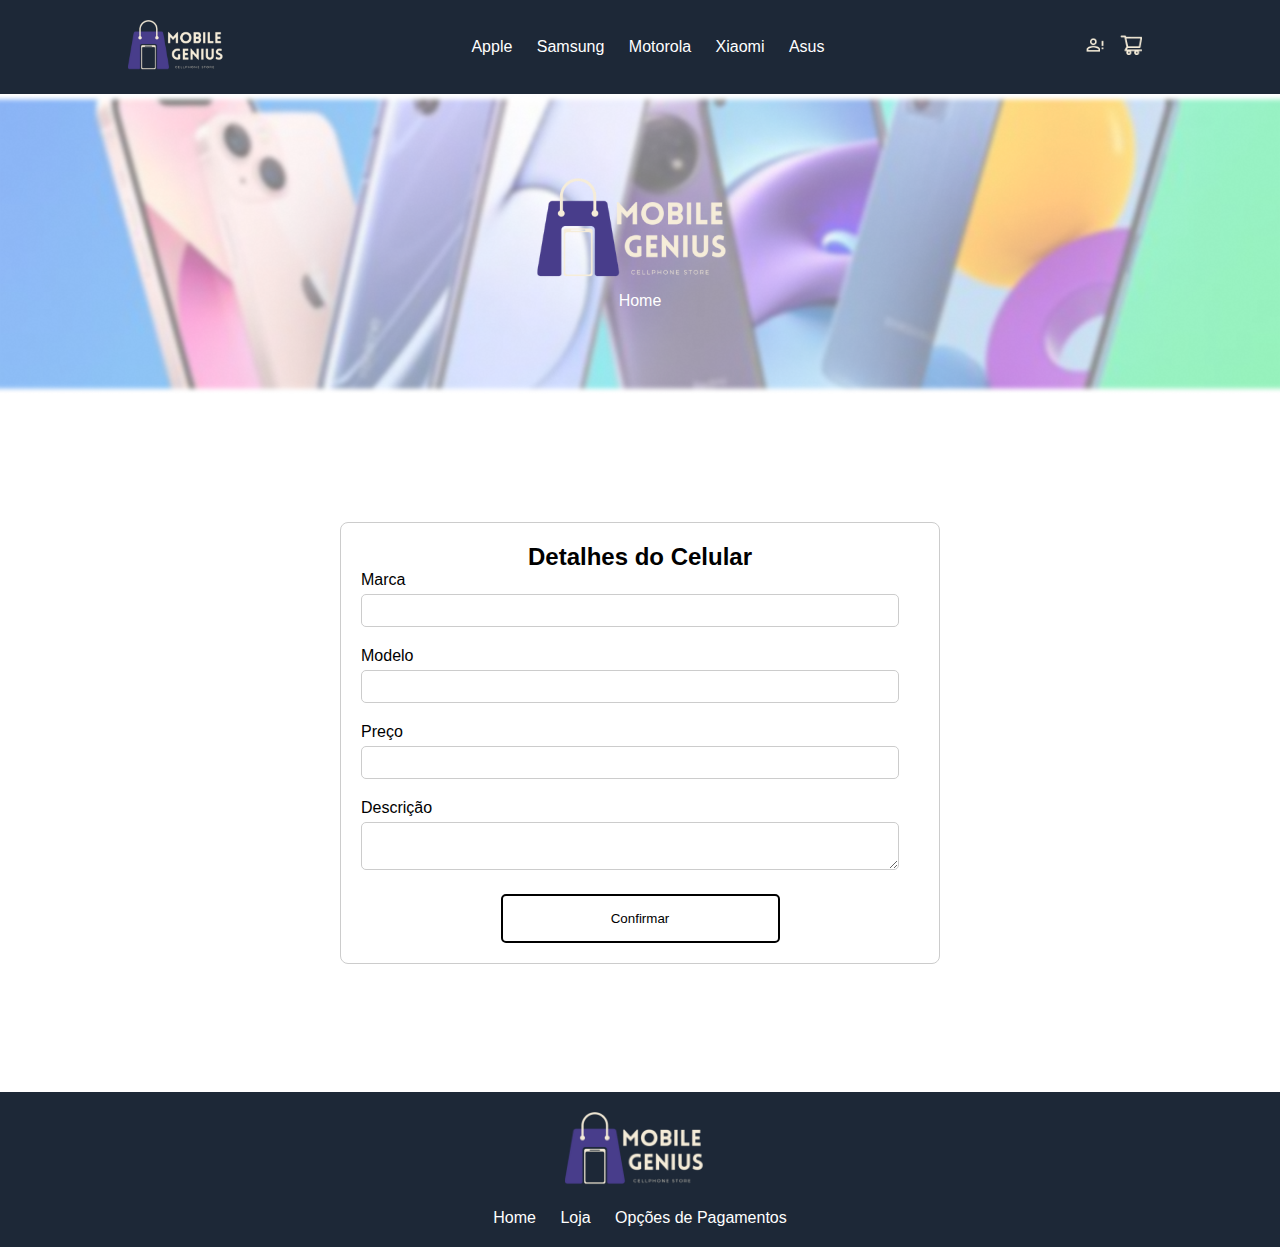
<file: telas/cadastroCelular.html>
<!DOCTYPE html>
<html lang="pt-BR">
<head>
    <meta charset="UTF-8">
    <meta name="viewport" content="width=device-width, initial-scale=1.0">
    <title>Mobile Genius</title>
    <link rel="stylesheet" href="cadastroCelular.css">
</head>
<body>
    <header>
        <div class="container">
            <nav>
                <div class="logo">
                    <img src="logo.png" alt="Mobile Genius">
                </div>
                <div class="menu">
                    <ul>
                        <li><a href="#">Apple</a></li>
                        <li><a href="#">Samsung</a></li>
                        <li><a href="#">Motorola</a></li>
                        <li><a href="#">Xiaomi</a></li>
                        <li><a href="#">Asus</a></li>
                    </ul>
                </div>
                <div class="icones">
                    <a href="#"><img src="user.png" alt="user"></a>
                    <a href="#"><img src="carrinho.png" alt="carrinho"></a>
                </div>
            </nav>
        </div>
    </header>

    <section class="banner">
        <div class="container">
            <div class="banner-content">
                <img src="logo.png" alt="Mobile Genius">
                <a href="#" class="home-link">Home</a>
            </div>
        </div>
    </section>
    

    <section class="form">
        <div class="container-form">
            <h2>Detalhes do Celular</h2>
            <form>
              <div class="form-group">
                <label for="marca">Marca</label>
                <input type="text" id="marca" name="marca" required>
              </div>
              <div class="form-group">
                <label for="modelo">Modelo</label>
                <input type="text" id="modelo" name="modelo" required>
              </div>
              <div class="form-group">
                <label for="preco">Preço</label>
                <input type="text" id="preco" name="preco" required>
              </div>
              <div class="form-group">
                <label for="descricao">Descrição</label>
                <textarea id="descricao" name="descricao" required></textarea>
              </div>
              <button type="submit">Confirmar</button>
            </form>
          </div>
    </section>

    <footer>
        <div class="container">
            <div class="footer-logo">
                <img src="logo.png" alt="Mobile Genius">
            </div>
            <div class="footer-links">
                <ul>
                    <li><a href="#">Home</a></li>
                    <li><a href="#">Loja</a></li>
                    <li><a href="#">Opções de Pagamentos</a></li>
                </ul>
            </div>
        </div>
    </footer>
</body>
</html>
</file>
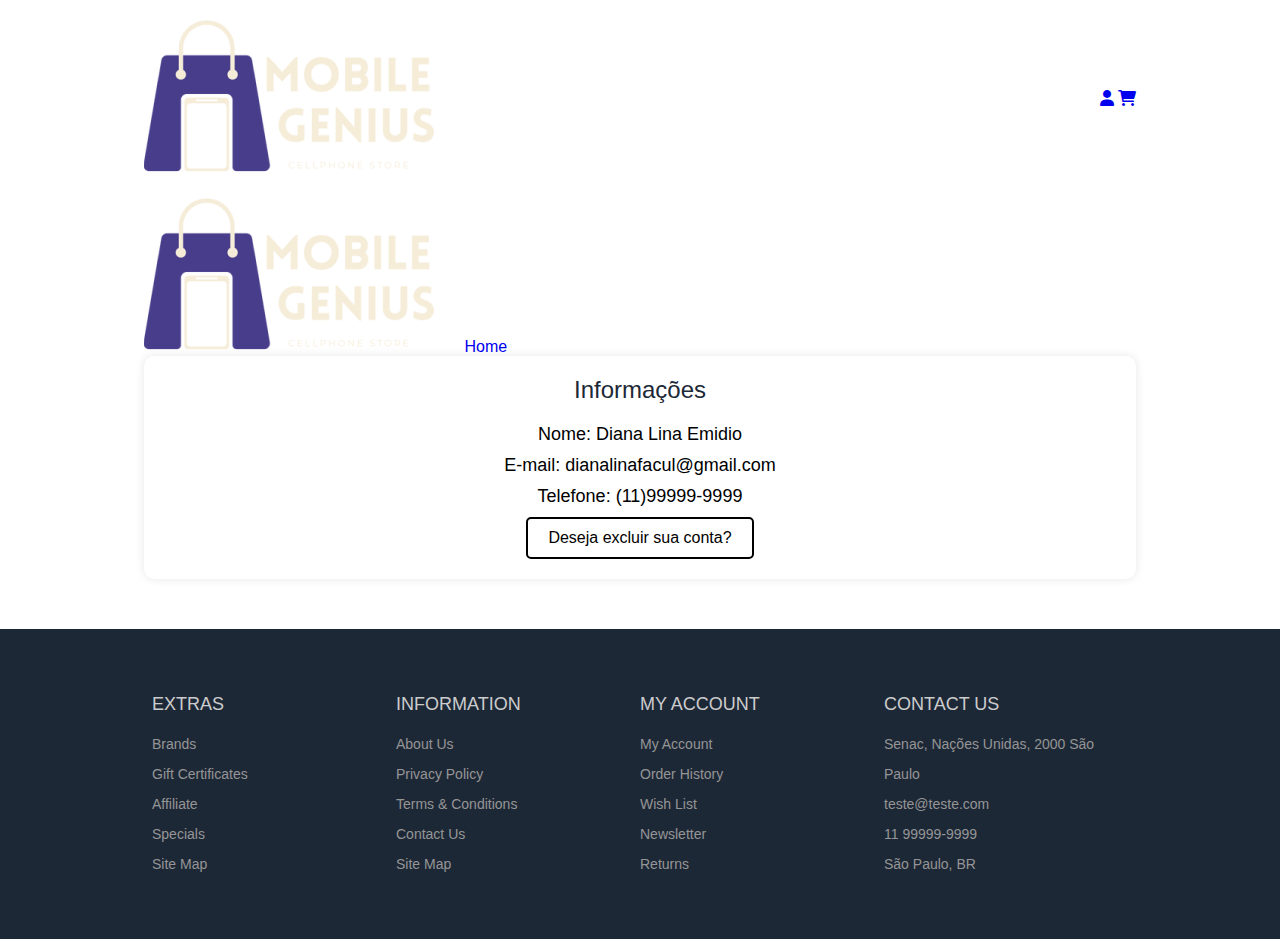
<file: mobile-genius/mobile-genius/src/main/webapp/areaCliente.html>
<!DOCTYPE html>
<html lang="pt-BR">

<head>
    <meta charset="UTF-8">
    <meta name="viewport" content="width=device-width, initial-scale=1.0">

    
    <link rel="stylesheet" href="./style/areaCliente.css">
    <link rel="stylesheet" href="./styles.css">

    <link rel="stylesheet" href="https://cdnjs.cloudflare.com/ajax/libs/font-awesome/6.0.0-beta3/css/all.min.css">
</head>
<body>
    <header>
        <div class="container">
            <nav>
                <div class="logo">
                    <a href="index.jsp">
                        <img src="./img/logo.png" alt="Mobile Genius">
                    </a>
                </div>
                <div class="menu">

                </div>
                <div class="icones">
                    <a href="paginaManutencao.jsp"><i class="fa-solid fa-user"></i></a>
                    <a href="paginaManutencao.jsp"><i class="fa-solid fa-cart-shopping"></i></a>
                </div>
            </nav>
        </div>
    </header>

    <section class="banner">
        <div class="container">
            <div class="banner-content">
                <img src="./img/logo.png" alt="Mobile Genius">
                <a href="#" class="home-link">Home</a>
            </div>
        </div>
    </section>

    <section class="cliente-info">
        <div class="container">
            <div class="info">
                <h3>Informações</h3>
                <p>Nome: Diana Lina Emidio</p>
                <p>E-mail: dianalinafacul@gmail.com</p>
                <p>Telefone: (11)99999-9999</p>
                <button type="button" class="excluir-btn">Deseja excluir sua conta?</button>
            </div>
        </div>
    </section>

  <!-- Footer -->
  <footer id="footer" class="section footer">
    <div class="container">
      <div class="footer__top">
        <div class="footer-top__box">
          <h3>EXTRAS</h3>
          <a href="#">Brands</a>
          <a href="#">Gift Certificates</a>
          <a href="#">Affiliate</a>
          <a href="#">Specials</a>
          <a href="#">Site Map</a>
        </div>
        <div class="footer-top__box">
          <h3>INFORMATION</h3>
          <a href="#">About Us</a>
          <a href="#">Privacy Policy</a>
          <a href="#">Terms & Conditions</a>
          <a href="#">Contact Us</a>
          <a href="#">Site Map</a>
        </div>
        <div class="footer-top__box">
          <h3>MY ACCOUNT</h3>
          <a href="#">My Account</a>
          <a href="#">Order History</a>
          <a href="#">Wish List</a>
          <a href="#">Newsletter</a>
          <a href="#">Returns</a>
        </div>
        <div class="footer-top__box">
          <h3>CONTACT US</h3>
          <div>
            Senac, Nações Unidas, 2000 São Paulo
          </div>
          <div>
            teste@teste.com
          </div>
          <div>
            11 99999-9999
          </div>
          <div>
            São Paulo, BR
          </div>
        </div>
      </div>
    </div>
  </footer>
  <!-- End Footer -->
</body>
</html>
</file>
<file: telas/cadastroCelular.css>
* {
    margin: 0;
    padding: 0;
    box-sizing: border-box;
}

body {
    font-family: Arial, sans-serif;
}

.container {
    width: 80%;
    margin: 0 auto;
}

header {
    background-color: #1D2837;
    color: #fff;
    padding: 20px 0;
}

nav {
    display: flex;
    justify-content: space-between;
    align-items: center;
}

.logo img {
    height: 50px;
}

.menu ul {
    list-style: none;
}

.menu ul li {
    display: inline-block;
    margin-right: 20px;
}

.menu ul li a {
    color: #fff;
    text-decoration: none;
}

.icones img {
    height: 20px; 
    margin-right: 10px; 
}

.banner {
    background-image: url('banner.png');
    background-size: cover;
    background-position: center;
    height: 300px;
    margin-bottom: 10%; 
    position: relative; /* Adicionando posição relativa para alinhar a logo e o link */
}

.banner-content {
    position: absolute;
    top: 50%;
    left: 50%;
    transform: translate(-50%, -50%);
    text-align: center;
}

.banner-content img {
    height: 100px;
}

.home-link {
    display: block;
    color: #fff;
    text-decoration: none;
    margin-top: 10px;
}


.container-form {
    max-width: 600px;
    margin: 0 auto;
    padding: 20px;
    background-color: #fff;
    border: 1px solid #ccc;
    border-radius: 8px;
    margin-bottom: 10%; /* Adicionando margem inferior para separar do próximo elemento */
}

.container-form h2 {
    text-align: center;
}

.container-form .form-group {
    margin-bottom: 20px;
}

.container-form label {
    display: block;
    margin-bottom: 5px;
}

.container-form input[type="text"],
.container-form textarea {
    width: calc(100% - 20px);
    padding: 8px;
    border: 1px solid #ccc;
    border-radius: 5px;
}

.container-form button {
    width: 50%;
    padding: 15px;
    background-color: #fff;
    color: #000;
    border: 2px solid #000;
    border-radius: 5px;
    cursor: pointer;
    display: block;
    margin: 0 auto;
}

.container-form button:hover {
    background-color: #1D2837;
    color: #fff;
}

footer {
    background-color: #1D2837;
    color: #fff;
    padding: 20px 0;
}

.footer-logo {
    text-align: center;
    margin-bottom: 20px;
}

.footer-logo img {
    width: 150px;
}

.footer-links ul {
    list-style: none;
    text-align: center;
    margin: 0;
    padding: 0;
}

.footer-links ul li {
    display: inline-block;
    margin-right: 20px;
}

.footer-links ul li:last-child {
    margin-right: 0;
}

.footer-links ul li a {
    color: #fff;
    text-decoration: none;
}

/* Media queries para tornar o código responsivo */
@media screen and (max-width: 768px) {
    .container {
        width: 90%; /* Reduzindo a largura do contêiner em telas menores */
    }

    .menu ul li {
        margin-right: 10px; /* Reduzindo a margem entre os itens do menu em telas menores */
    }

    .container-form {
        padding: 10px; /* Reduzindo o preenchimento do formulário em telas menores */
    }

    .container-form button {
        width: 100%; /* Ajustando a largura do botão para ocupar toda a largura em telas menores */
    }

    .footer-logo img {
        width: 100px; /* Reduzindo o tamanho da logo no rodapé em telas menores */
    }

    .footer-links ul li {
        margin-right: 10px; /* Reduzindo a margem entre os links no rodapé em telas menores */
    }
}
</file>
<file: mobile-genius/mobile-genius/src/main/webapp/style/areaCliente.css>
* {
    margin: 0;
    padding: 0;
    box-sizing: border-box;
}

body {
    font-family: Arial, sans-serif;
}

.container {
    width: 80%;
    margin: 0 auto;
}

header {
    background-color: #fff;
    color: #fff;
    padding: 20px 0;
}

nav {
    display: flex;
    justify-content: space-between;
    align-items: center;
}


.cliente-info {
    text-align: center;
    margin-bottom: 50px;
}

.cliente-info .info {
    background-color: #ffff;
    border-radius: 10px;
    padding: 20px;
    box-shadow: 0 0 10px rgba(0, 0, 0, 0.1);
}

.cliente-info .info h3 {
    color: #1D2837;
    font-size: 24px;
    margin-bottom: 20px;
}

.cliente-info .info p {
    color: #000;
    font-size: 18px;
    margin-bottom: 10px;
}

.cliente-info .info .excluir-btn {
    background-color: #fff;
    color: #000;
    border: 2px solid #000;
    padding: 10px 20px;
    font-size: 16px;
    border-radius: 5px;
    cursor: pointer;
    transition: background-color 0.3s ease;
}

.cliente-info .info .excluir-btn:hover {
    background-color: #1D2837;
    color: #fff;
}



@media screen and (max-width: 768px) {
    .container {
        width: 90%; 
    }

    .menu ul li {
        margin-right: 10px; 
    }

    .container-form {
        padding: 10px; 
    }

    .container-form button {
        width: 100%; 
    }

    .footer-logo img {
        width: 100px; 
    }

    .footer-links ul li {
        margin-right: 10px; 
    }
}
</file>
<file: mobile-genius/mobile-genius/src/main/webapp/styles.css>
:root {
    --primaryColor: #f1f1f1;
    --footerColor: #1D2837;
    --black: #222;
    --black2: #555;
    --black3: #252525;
    --black4: #000;
    --black5: #212529;
    --orange: #eb0028;
    --white: #fff;
    --grey: #959595;
    --grey2: #666;
    --grey3: #ccc;
    --secondaryColor: #2b1f4d;
    --yellow: #ffcc00;
    --green: #59b210;
    --blue: rgb(56, 10, 223);
  }
  
  * {
    margin: 0;
    padding: 0;
    box-sizing: inherit;
  }
  
  html {
    font-size: 62.5%;
    box-sizing: border-box;
    scroll-behavior: smooth;
    overflow-x: hidden;
  }
  
  body{
    overflow-x: hidden;
  }
  
  body,
  input {
    font-size: 1.6rem;
    font-weight: 400;
    font-family: "Archivo", sans-serif;
    color: var(--black);
  }
  
  a {
    text-decoration: none;
  }
  
  ul {
    list-style: none;
  }
  
  img {
    max-width: 100%;
  }
  
  h3,
  h4 {
    font-weight: 500;
  }
  
  /*
  ======================
  Header
  ======================
  */
  
  .header {
    position: relative;
  }
  
  .container {
    max-width: 117rem;
    margin: 0 auto;
    padding: 0 1.6rem;
  }
  
  .container-teste {
    max-width: 117rem;
    margin: 0 auto;
    padding: 0 1.6rem;
    margin-top: 50px;
    margin-bottom: 50rem;
  }
  /*
  ======================
  Navigation
  ======================
  */
  
  .navigation {
    position: relative;
    height: 7rem;
    box-shadow: 0 0.5rem 1.5rem rgba(0, 0, 0, 0.1);
  }
  
  .nav {
    display: flex;
    align-items: center;
    justify-content: space-between;
    height: 100%;
    height: 7rem;
    padding: 0 1rem;
  }
  
  .fix__nav {
    position: fixed;
    top: 0;
    left: 0;
    width: 100%;
    background-color: var(--white);
    z-index: 1200;
  }
  
  .nav__logo a {
    font-size: 2.5rem;
    color: var(--black);
    padding: 1.6rem;
    font-weight: 700;
  }
  
  .nav__hamburger {
    display: none;
    cursor: pointer;
  }
  
  .nav__hamburger svg {
    height: 2.3rem;
    width: 2.3rem;
  }
  
  .menu__top {
    display: none;
  }
  
  .nav__menu {
    width: 50%;
    justify-content: center;
    display: flex;
  }
  
  .nav__list {
    display: flex;
    align-items: center;
    height: 100%;
    width: 50%;
  }
  
  .nav__item:not(:last-child) {
    margin-right: 1.6rem;
  }
  
  .nav__list .nav__link:link,
  .nav__list .nav__link:visited {
    display: inline-block;
    font-size: 1.4rem;
    text-transform: uppercase;
    color: var(--black);
    transition: color 0.3s ease-in-out;
  }
  
  .nav__list .nav__link:hover {
    color: var(--grey3);
  }
  
  .nav__icons {
    display: flex;
    position: relative;
  }
  
  .nav__icons .icon__item svg {
    width: 1.6rem;
    height: 1.6rem;
  }
  
  .nav__icons .icon__item {
    display: flex;
    justify-content: center;
    align-items: center;
    width: 40px;
    padding: 0.7rem;
    border: 1px solid var(--black);
    border-radius: 50%;
    transition: background-color 0.3s ease-in-out;
  }
  
  .nav__icons .icon__item:link,
  .nav__icons .icon__item:visited {
    color: var(--black);
  }
  
  .nav__icons .icon__item:hover {
    background-color: var(--grey3);
    border: 1px solid var(--black);
  }
  
  .nav__icons .icon__item:not(:last-child) {
    margin-right: 1rem;
  }
  
  .nav__icons #cart__total {
    font-size: 1rem;
    position: absolute;
    top: 2px;
    right: -6px;
    background-color: var(--orange);
    padding: 0.2rem 0.4rem;
    border-radius: 100%;
    color: var(--primaryColor);
  }
  
  .page__title-area {
    background-color: var(--primaryColor);
  }
  
  .page__title-container {
    padding: 1rem;
  }
  
  .page__titles {
    display: flex;
    align-items: center;
    font-size: 1.2rem;
    color: var(--grey2);
  }
  
  .page__titles a {
    margin-right: 2rem;
  }
  
  .page__titles a svg {
    width: 1.8rem;
    height: 1.8rem;
    fill: var(--grey2);
  }
  
  .page__title {
    position: relative;
  }
  
  .page__title::before {
    position: absolute;
    content: "/";
    top: 0;
    left: -1rem;
  }
  
  /*
  ======================
  Hero Area
  ======================
  */
  
  .hero,
  .hero .glide__slides {
    background-color: var(--primaryColor);
    position: relative;
    width: 100%;
    height: 100vh;
  }
  
  .hero .glide__bullet {
    background-color: #222;
    width: 1.2rem;
    height: 1.2rem;
  }
  
  .hero .glide__arrow {
    padding: 1.5rem 1.7rem;
    opacity: 0;
    border: none;
    background-color: var(--grey);
    transition: all 0.5s ease-in-out 0.2s;
  }
  
  .glide__arrow:hover {
    background-color: var(--black);
  }
  
  .glide__arrow--left {
    left: 20rem;
  }
  
  .glide__arrow--right {
    position: absolute;
    right: 20rem;
  }
  
  .hero:hover .glide__arrow {
    opacity: 1;
  }
  
  .hero:hover .glide__arrow--left {
    left: 23rem;
  }
  
  .hero:hover .glide__arrow--right {
    right: 23rem;
  }
  
  .hero .glide__arrow svg {
    height: 1.8rem;
    width: 1.8rem;
    fill: var(--primaryColor);
  }
  
  .hero .glide__arrow {
    border-radius: 50%;
  }
  
  .hero__center {
    display: flex;
    align-items: center;
    justify-content: center;
    position: relative;
    max-width: 114rem;
    margin: 0 auto;
    height: 100%;
    padding-top: 3rem;
  }
  
  .hero__left {
    padding: 0 3rem;
    flex: 0 0 50%;
  }
  
  .hero__btn {
    display: inline-block;
    font-weight: 700;
    font-size: 1.4rem;
    background-color: var(--black);
    color: var(--primaryColor);
    cursor: pointer;
    margin-top: 1rem;
    padding: 1.5rem 4rem;
    border: 1px solid var(--black);
    transition: all 0.3s ease-in-out;
  }
  
  .hero__btn:focus {
    outline: none;
  }
  
  .hero__left .hero__btn:hover {
    font-weight: 700;
    background-color: transparent;
    color: var(--black);
  }
  
  .hero__left h1 {
    margin: 1rem 0;
  }
  
  .hero__left p {
    margin-bottom: 1rem;
  }
  
  .hero__right {
    flex: 0 0 50%;
    position: relative;
    text-align: center;
  }
  
  .hero__right img.banner_03 {
    width: 70%;
  }
  
  /*
  ======================
  Latest Products
  ======================
  */
  
  .title__container {
    display: flex;
    align-items: center;
    justify-content: center;
    margin: 0 auto 6rem;
    padding: 2rem 0;
    background-color: var(--primaryColor);
  }
  
  .section__titles:not(:last-child) {
    margin-right: 1.5rem;
  }
  
  .section__title {
    display: inline-flex;
    align-items: center;
    justify-content: center;
    cursor: pointer;
  }
  
  .section__title h1 {
    font-size: 1.9rem;
    font-weight: inherit;
  }
  
  .section__title:hover .primary__title,
  .section__title:hover span.dot,
  .section__title:hover span.dot::before {
    opacity: 1;
  }
  
  .section__title .primary__title {
    opacity: 0.6;
    padding-left: 0.5rem;
    transition: opacity 0.3s ease-in-out;
  }
  
  span.dot {
    opacity: 0.6;
    padding: 0.45rem;
    position: relative;
    border: 1px solid var(--black);
    cursor: pointer;
    transition: opacity 0.3s ease-in-out;
  }
  
  span.dot::before {
    content: "";
    position: absolute;
    top: 0;
    left: 0;
    right: 0;
    bottom: 0;
    border: 1px solid var(--black);
    background-color: var(--black);
    margin: 1px;
    opacity: 0.6;
  }
  
  .section__title.active span.dot {
    opacity: 1;
  }
  
  .section__title.active span.dot::before {
    opacity: 1;
  }
  
  .section__title.active .primary__title {
    opacity: 1;
  }
  
  .product {
    position: relative;
    text-align: center;
  }
  
  .product ul svg {
    width: 1.7rem;
    height: 1.7rem;
    fill: var(--white);
  }
  
  .product ul {
    position: absolute;
    display: none;
    align-items: center;
    justify-content: center;
    top: 35%;
    left: 50%;
    width: 17rem;
    height: 5rem;
    background-color: rgba(255, 255, 255, 0.5);
    opacity: 0;
    visibility: hidden;
    transform: translate(-50%, -50%) scale(0.7);
    transition: all 0.5s ease-in-out;
  }
  
  .product:hover ul {
    opacity: 1;
    visibility: visible;
    transform: translate(-50%, -50%) scale(1);
  }
  
  .product ul li:not(:last-child) {
    margin-right: 1.6rem;
  }
  
  .product ul a {
    position: relative;
    display: flex;
    align-items: center;
    justify-content: center;
    background-color: var(--orange);
    width: 3.5rem;
    height: 3.5rem;
    cursor: pointer;
    transition: 0.5s;
  }
  
  .product ul a:hover {
    color: var(--grey3);
  }
  
  .product ul a::before {
    content: "";
    position: absolute;
    top: -0.6rem;
    left: -0.6rem;
    height: 0;
    width: 0;
    border-top: 3px solid var(--orange);
    border-left: 3px solid var(--orange);
    transition: 0.5s;
    opacity: 0;
    z-index: 1;
  }
  
  .product ul a::after {
    content: "";
    position: absolute;
    bottom: -0.6rem;
    right: -0.6rem;
    width: 0;
    height: 0;
    border-bottom: 3px solid var(--orange);
    border-right: 3px solid var(--orange);
    z-index: 1;
    opacity: 0;
    transition: 0.5s;
  }
  
  .product ul a:hover::before {
    width: 126%;
    height: 126%;
    border-top: 3px solid var(--black);
    border-left: 3px solid var(--black);
    opacity: 1;
  }
  
  .product ul a:hover::after {
    width: 126%;
    height: 126%;
    border-bottom: 3px solid var(--black);
    border-right: 3px solid var(--black);
    opacity: 1;
  }
  
  .product {
    display: flex;
    flex-direction: column;
    text-align: center;
    width: 25rem;
  }
  
  .product__header {
    height: 25rem;
    padding: 0.5rem 0;
    text-align: center;
  }
  
  .product__header img {
    max-width: 100%;
    max-height: 100%;
  }
  
  .rating svg {
    width: 1.6rem;
    height: 1.6rem;
    fill: var(--yellow);
  }
  
  .product__footer {
    padding: 1rem 0;
  }

  .product__footer h3 {
    padding: 1rem 0;
  }
  
  .product__footer .product__price {
    padding-bottom: 1rem;
  }
  
  .product__footer h3 {
    font-size: 1.6rem;
  }
  
  .product__btn {
    display: inline-block;
    font-weight: 700;
    text-transform: uppercase;
    width: 100%;
    padding: 1.4rem 0;
    border: 1px solid var(--black);
    color: var(--black);
    cursor: pointer;
  }
  
  .product__btn:focus {
    outline: none;
  }
  
  .product__btn:hover {
    background-color: var(--black);
    color: var(--primaryColor);
  }
  
  .latest__products .glide__arrow {
    background-color: transparent;
    border: 1px solid var(--primaryColor);
    outline: none;
    border-radius: 0;
    box-shadow: 0 0.25em 0.5em 0 rgba(0, 0, 0, 0);
    top: -7%;
    left: 80%;
  }
  
  .latest__products .glide__arrow:hover,
  .related__products .glide__arrow:hover {
    background-color: var(--grey3);
    border: 1px solid var(--primaryColor);
  }
  
  .latest__products .glide__arrow--left,
  .related__products .glide__arrow--left {
    left: 75%;
  }
  
  .latest__products .glide__arrow--right,
  .related__products .glide__arrow--right {
    right: 5%;
  }
  
  /*
  ======================
  Footer
  ======================
  */
  
  .footer {
    background-color: var(--footerColor);
    padding: 6rem 1rem;
    line-height: 3rem;
  }
  
  .footer-top__box span svg {
    width: 1.6rem;
    height: 1.6rem;
    fill: var(--grey3);
  }
  
  .footer-top__box span {
    margin-right: 1rem;
  }
  
  .footer__top {
    display: grid;
    grid-template-columns: repeat(4, 1fr);
    color: var(--grey3);
  }
  
  .footer-top__box a:link,
  .footer-top__box a:visited {
    display: block;
    color: var(--grey);
    font-size: 1.4rem;
    transition: 0.6s;
  }
  
  .footer-top__box a:hover {
    color: var(--grey3);
  }
  
  .footer-top__box div {
    color: var(--grey);
    font-size: 1.4rem;
  }
  
  .footer-top__box h3 {
    font-size: 1.8rem;
    font-weight: 400;
    margin-bottom: 1rem;
  }
</file>
